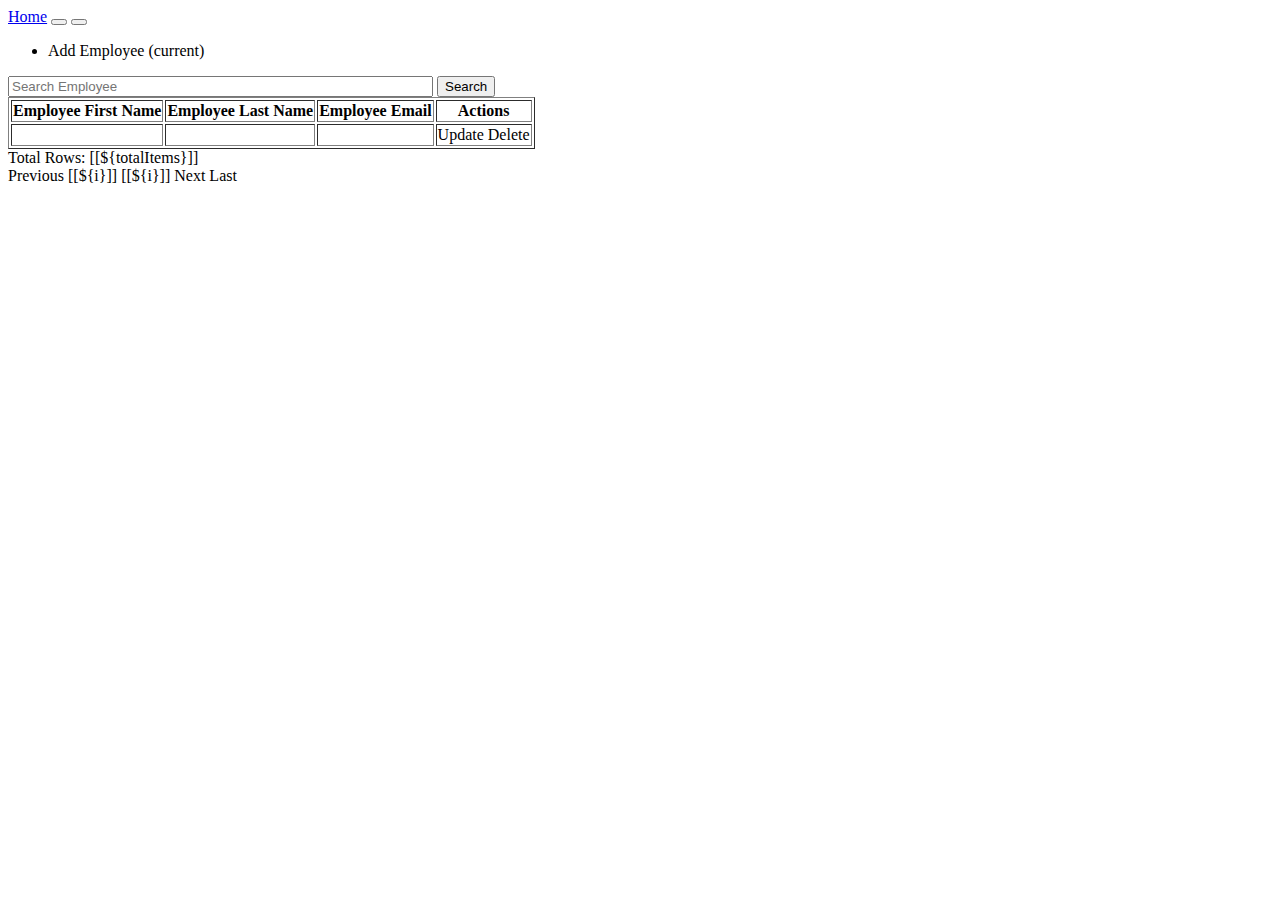
<file: src/main/resources/templates/index.html>
<!DOCTYPE html>
<html lang="en" xmlns:th="http://www.thymeleaf.org">
<head>
    <meta charset="ISO-8859-1">
    <title>Employee Management System</title>

    <link crossorigin="anonymous"
          href="https://stackpath.bootstrapcdn.com/bootstrap/4.1.3/css/bootstrap.min.css"
          integrity="sha384-MCw98/SFnGE8fJT3GXwEOngsV7Zt27NXFoaoApmYm81iuXoPkFOJwJ8ERdknLPMO"
          rel="stylesheet">
    <!--    <link rel="stylesheet" type="text/css" href="../static/styles.css">-->

</head>
<body>

<div class="container my-2">
    <nav class="navbar navbar-expand-md navbar-dark bg-dark fixed-top">
        <a class="navbar-brand" href="#">Home</a>
        <button aria-controls="navbarSupportedContent" aria-expanded="false" aria-label="Toggle navigation" class="navbar-toggler"
                data-target="#navbarSupportedContent" data-toggle="collapse" type="button">
            <span class="navbar-toggler-icon"></span>
        </button>

        <button aria-controls="navbarSupportedContent" aria-expanded="false" aria-label="Toggle navigation" class="navbar-toggler"
                data-target="#navbarSupportedContent" data-toggle="collapse" type="button">
            <span class="navbar-toggler-icon"></span>
        </button>

        <div class="collapse navbar-collapse" id="navbarSupportedContent">
            <ul class="navbar-nav mr-auto">
                <li class="nav-item active">
                    <a class="nav-link" th:href="@{/showNewEmployeeForm}">Add Employee <span
                            class="sr-only">(current)</span></a>
                </li>

            </ul>
            <form class="form-inline my-2 my-lg-0" method="get" th:action="@{/search}">
                <input aria-label="Search" class="form-control mr-sm-2" name="keyword"
                       placeholder="Search Employee" size="50" th:value="${keyword}" type="search">
                <button class="btn btn-outline-success my-2 my-sm-0" type="submit">Search</button>
            </form>
        </div>
    </nav>

    <main class="container pt-5" role="main">


        <!--        <form th:action="@{/search}" method="get">-->
        <!--            <input type="text" name="keyword" th:value="${keyword}" placeholder="Find by Owner Name & Shop Type"-->
        <!--                   size="50">-->
        <!--            <button type="submit" class="btn btn-info">Search</button>-->
        <!--            <button type="submit" class="btn btn-info">Reset</button>-->
        <!--        </form>-->
        <table border="1" class="table table-bordered table-sm mt-2 ">
            <thead>
            <tr>
                <th>
                    <a th:href="@{'/page/' + ${currentPage} + '?sortField=firstName&sortDir=' + ${reverseSortDir}}">
                        Employee First Name</a>
                </th>
                <th>
                    <a th:href="@{'/page/' + ${currentPage} + '?sortField=lastName&sortDir=' + ${reverseSortDir}}">
                        Employee Last Name</a>
                </th>
                <th>
                    <a th:href="@{'/page/' + ${currentPage} + '?sortField=email&sortDir=' + ${reverseSortDir}}">
                        Employee Email</a>
                </th>
                <th> Actions</th>
            </tr>
            </thead>
            <tbody>
            <tr th:each="employee : ${listEmployees}">
                <td th:text="${employee.firstName}"></td>
                <td th:text="${employee.lastName}"></td>
                <td th:text="${employee.email}"></td>
                <td><a class="btn btn-primary" th:href="@{/showFormForUpdate/{id}(id=${employee.id})}">Update</a>
                    <a class="btn btn-danger" th:href="@{/deleteEmployee/{id}(id=${employee.id})}">Delete</a>
                </td>
            </tr>
            </tbody>
        </table>

        <div class="row col-sm-10" th:if="${totalPages > 1}">
            <div class="col-sm-3">Total Rows: [[${totalItems}]]</div>
            <div class="col-sm-8 d-flex justify-content-end">
                <a th:href="@{'/page/' + ${currentPage - 1} + '?sortField=' + ${sortField} + '&sortDir=' + ${sortDir}}"
                   th:if="${currentPage > 1}">Previous</a>
                <span class="mx-1" th:each="i: ${#numbers.sequence(1, totalPages)}">
      <a th:href="@{'/page/' + ${i} + '?sortField=' + ${sortField} + '&sortDir=' + ${sortDir}}"
         th:if="${currentPage != i}">[[${i}]]</a>
      <span th:unless="${currentPage != i}">[[${i}]]</span>
    </span>
                <a th:href="@{'/page/' + ${currentPage + 1} + '?sortField=' + ${sortField} + '&sortDir=' + ${sortDir}}"
                   th:if="${currentPage < totalPages}">Next</a>
                <a th:href="@{'/page/' + ${totalPages} + '?sortField=' + ${sortField} + '&sortDir=' + ${sortDir}}"
                   th:if="${currentPage < totalPages}">Last</a>
            </div>
        </div>
    </main>
</div>
</body>
</html>
</file>
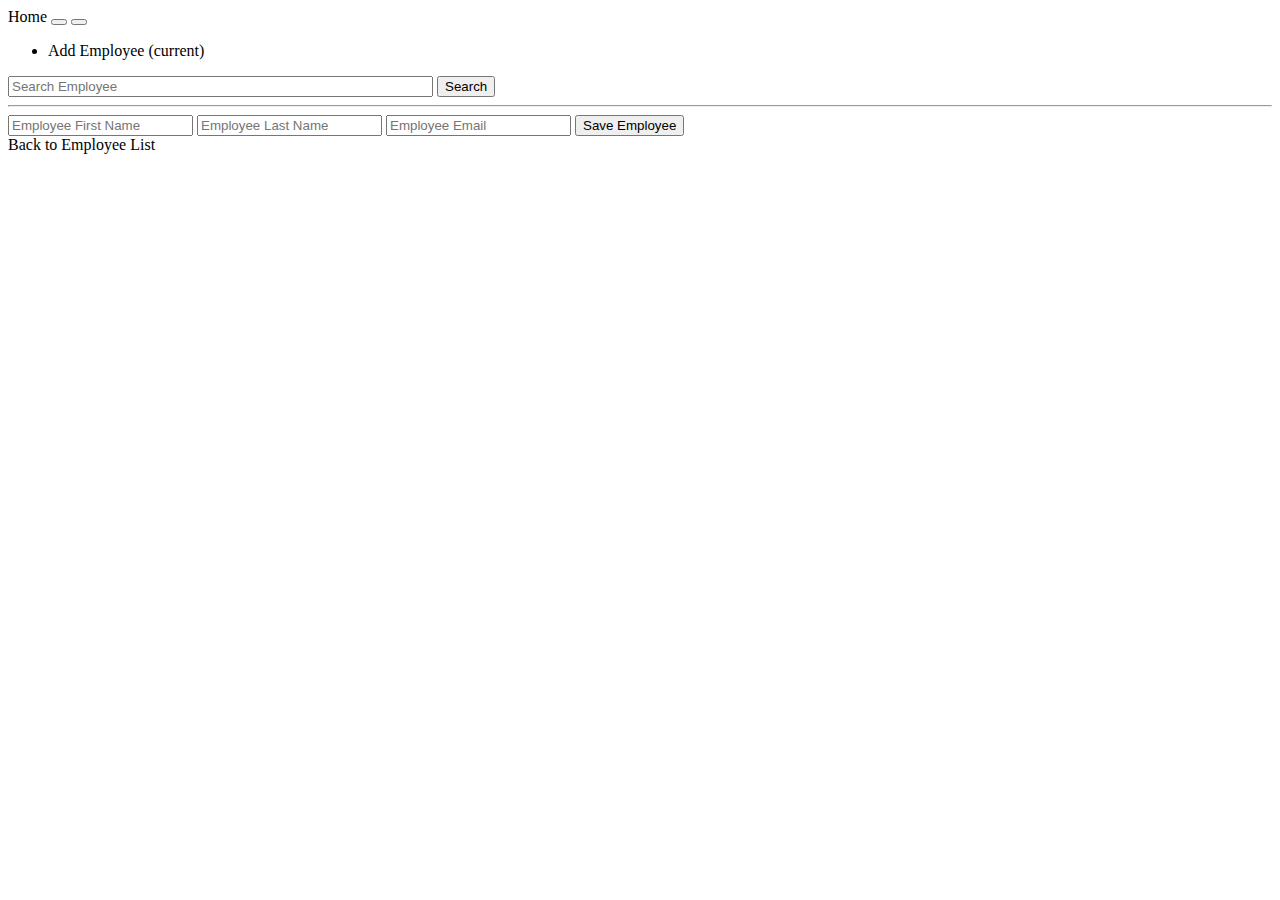
<file: src/main/resources/templates/new_employee.html>
<!DOCTYPE html>
<html lang="en" xmlns:th="http://www.thymeleaf.org">
<head>
    <meta charset="ISO-8859-1">
    <title>Employee Management System</title>
    <link crossorigin="anonymous"
          href="https://stackpath.bootstrapcdn.com/bootstrap/4.1.3/css/bootstrap.min.css"
          integrity="sha384-MCw98/SFnGE8fJT3GXwEOngsV7Zt27NXFoaoApmYm81iuXoPkFOJwJ8ERdknLPMO"
          rel="stylesheet">
</head>
<body>
<div class="container my-2">

    <nav class="navbar navbar-expand-md navbar-dark bg-dark fixed-top">
        <a class="navbar-brand" th:href="@{/}">Home</a>
        <button aria-controls="navbarSupportedContent" aria-expanded="false" aria-label="Toggle navigation" class="navbar-toggler"
                data-target="#navbarSupportedContent" data-toggle="collapse" type="button">
            <span class="navbar-toggler-icon"></span>
        </button>

        <button aria-controls="navbarSupportedContent" aria-expanded="false" aria-label="Toggle navigation" class="navbar-toggler"
                data-target="#navbarSupportedContent" data-toggle="collapse" type="button">
            <span class="navbar-toggler-icon"></span>
        </button>

        <div class="collapse navbar-collapse" id="navbarSupportedContent">
            <ul class="navbar-nav mr-auto">
                <li class="nav-item active">
                    <a class="nav-link" th:href="@{/showNewEmployeeForm}">Add Employee <span
                            class="sr-only">(current)</span></a>
                </li>

            </ul>
            <form class="form-inline my-2 my-lg-0" method="get" th:action="@{/search}">
                <input aria-label="Search" class="form-control mr-sm-2" name="keyword"
                       placeholder="Search Employee" size="50" th:value="${keyword}" type="search">
                <button class="btn btn-outline-success my-2 my-sm-0" type="submit">Search</button>
            </form>
        </div>
    </nav>

    <main class="container pt-5" role="main">

        <hr>

        <form action="#" method="POST" th:action="@{/saveEmployee}"
              th:object="${employee}">
            <input class="form-control mb-4 col-4" placeholder="Employee First Name"
                   th:field="*{firstName}" type="text">

            <input class="form-control mb-4 col-4" placeholder="Employee Last Name"
                   th:field="*{lastName}" type="text">

            <input class="form-control mb-4 col-4" placeholder="Employee Email"
                   th:field="*{email}" type="text">

            <button class="btn btn-info col-2" type="submit"> Save Employee</button>
        </form>


        <a th:href="@{/}"> Back to Employee List</a>
    </main>
</div>
</body>
</html>
</file>
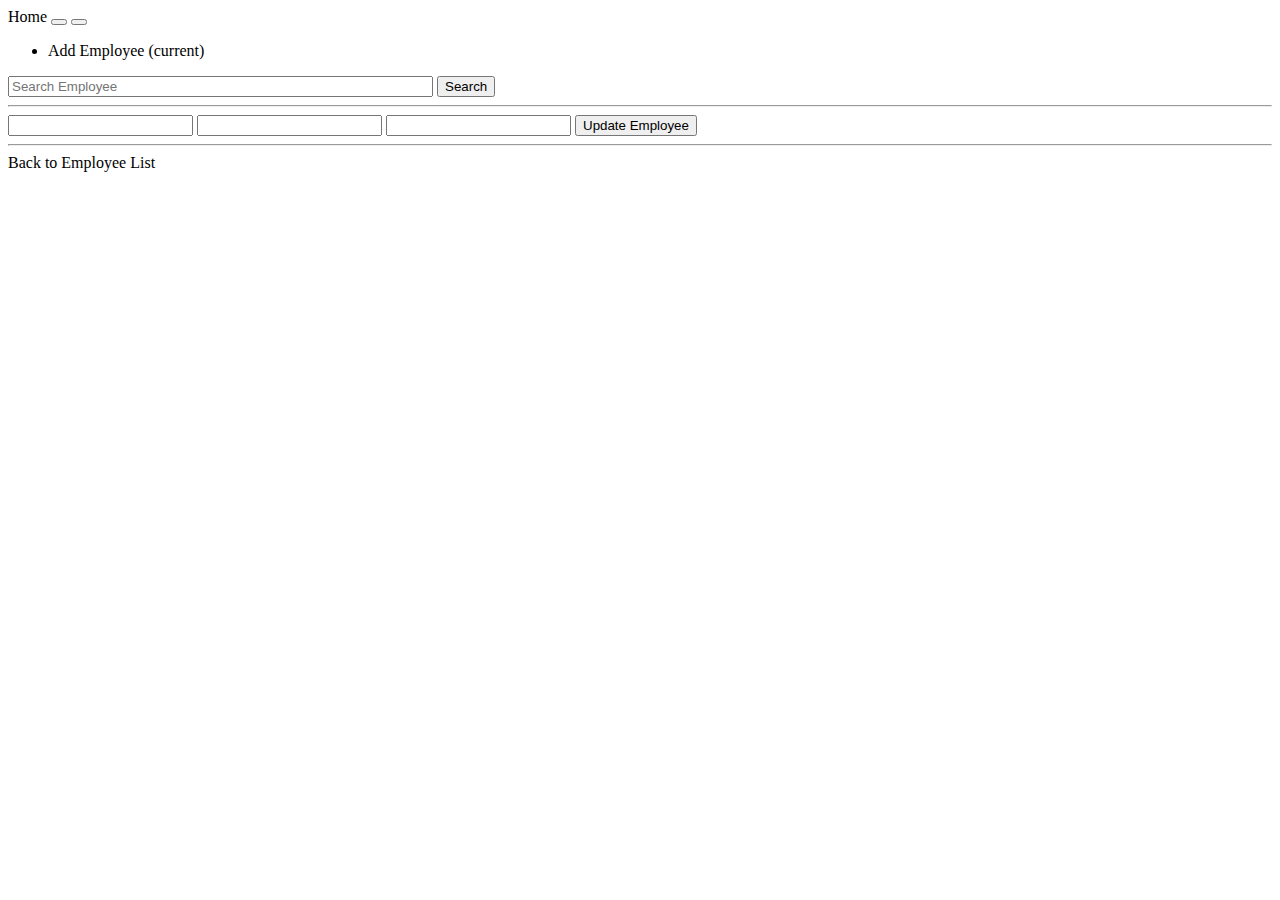
<file: src/main/resources/templates/update_employee.html>
<!DOCTYPE html>
<html lang="en" xmlns:th="http://www.thymeleaf.org">

<head>
    <meta charset="ISO-8859-1">
    <title>Employee Management System</title>

    <link crossorigin="anonymous" href="https://stackpath.bootstrapcdn.com/bootstrap/4.1.3/css/bootstrap.min.css"
          integrity="sha384-MCw98/SFnGE8fJT3GXwEOngsV7Zt27NXFoaoApmYm81iuXoPkFOJwJ8ERdknLPMO" rel="stylesheet">
</head>

<body>
<div class="container">
    <nav class="navbar navbar-expand-md navbar-dark bg-dark fixed-top">
        <a class="navbar-brand" th:href="@{/}">Home</a>
        <button aria-controls="navbarSupportedContent" aria-expanded="false" aria-label="Toggle navigation" class="navbar-toggler"
                data-target="#navbarSupportedContent" data-toggle="collapse" type="button">
            <span class="navbar-toggler-icon"></span>
        </button>

        <button aria-controls="navbarSupportedContent" aria-expanded="false" aria-label="Toggle navigation" class="navbar-toggler"
                data-target="#navbarSupportedContent" data-toggle="collapse" type="button">
            <span class="navbar-toggler-icon"></span>
        </button>

        <div class="collapse navbar-collapse" id="navbarSupportedContent">
            <ul class="navbar-nav mr-auto">
                <li class="nav-item active">
                    <a class="nav-link" th:href="@{/showNewEmployeeForm}">Add Employee <span
                            class="sr-only">(current)</span></a>
                </li>

            </ul>
            <form class="form-inline my-2 my-lg-0" method="get" th:action="@{/search}">
                <input aria-label="Search" class="form-control mr-sm-2" name="keyword"
                       placeholder="Search Employee" size="50" th:value="${keyword}" type="search">
                <button class="btn btn-outline-success my-2 my-sm-0" type="submit">Search</button>
            </form>
        </div>
    </nav>

    <main class="container pt-5" role="main">

    <hr>

    <form action="#" method="POST" th:action="@{/saveEmployee}" th:object="${employee}">

        <!-- Add hidden form field to handle update -->
        <input th:field="*{id}" type="hidden"/>

        <input class="form-control mb-4 col-4" th:field="*{firstName}" type="text">

        <input class="form-control mb-4 col-4" th:field="*{lastName}" type="text">

        <input class="form-control mb-4 col-4" th:field="*{email}" type="text">

        <button class="btn btn-info col-2" type="submit"> Update Employee</button>
    </form>

    <hr>

    <a th:href="@{/}"> Back to Employee List</a>
    </main>
</div>
</body>

</html>
</file>
<file: src/main/resources/static/styles.css>
body {
    font-family: Arial, sans-serif;
    background-color: #f5f5f5;
}

.container {
    max-width: 1200px;
    margin: 0 auto;
}

h1 {
    text-align: center;
    margin-bottom: 30px;
}

.btn {
    margin-right: 10px;
}

table {
    width: 100%;
    margin-top: 20px;
    border-collapse: collapse;
}

th, td {
    padding: 10px;
    text-align: left;
}

th {
    background-color: #f5f5f5;
    font-weight: bold;
}

tr:nth-child(even) {
    background-color: #f5f5f5;
}

tr:hover {
    background-color: #e9e9e9;
}

.col-sm-2, .col-sm-1 {
    text-align: center;
}

.row {
    display: flex;
    justify-content: center;
    align-items: center;
    margin: 20px 0;
}
</file>
